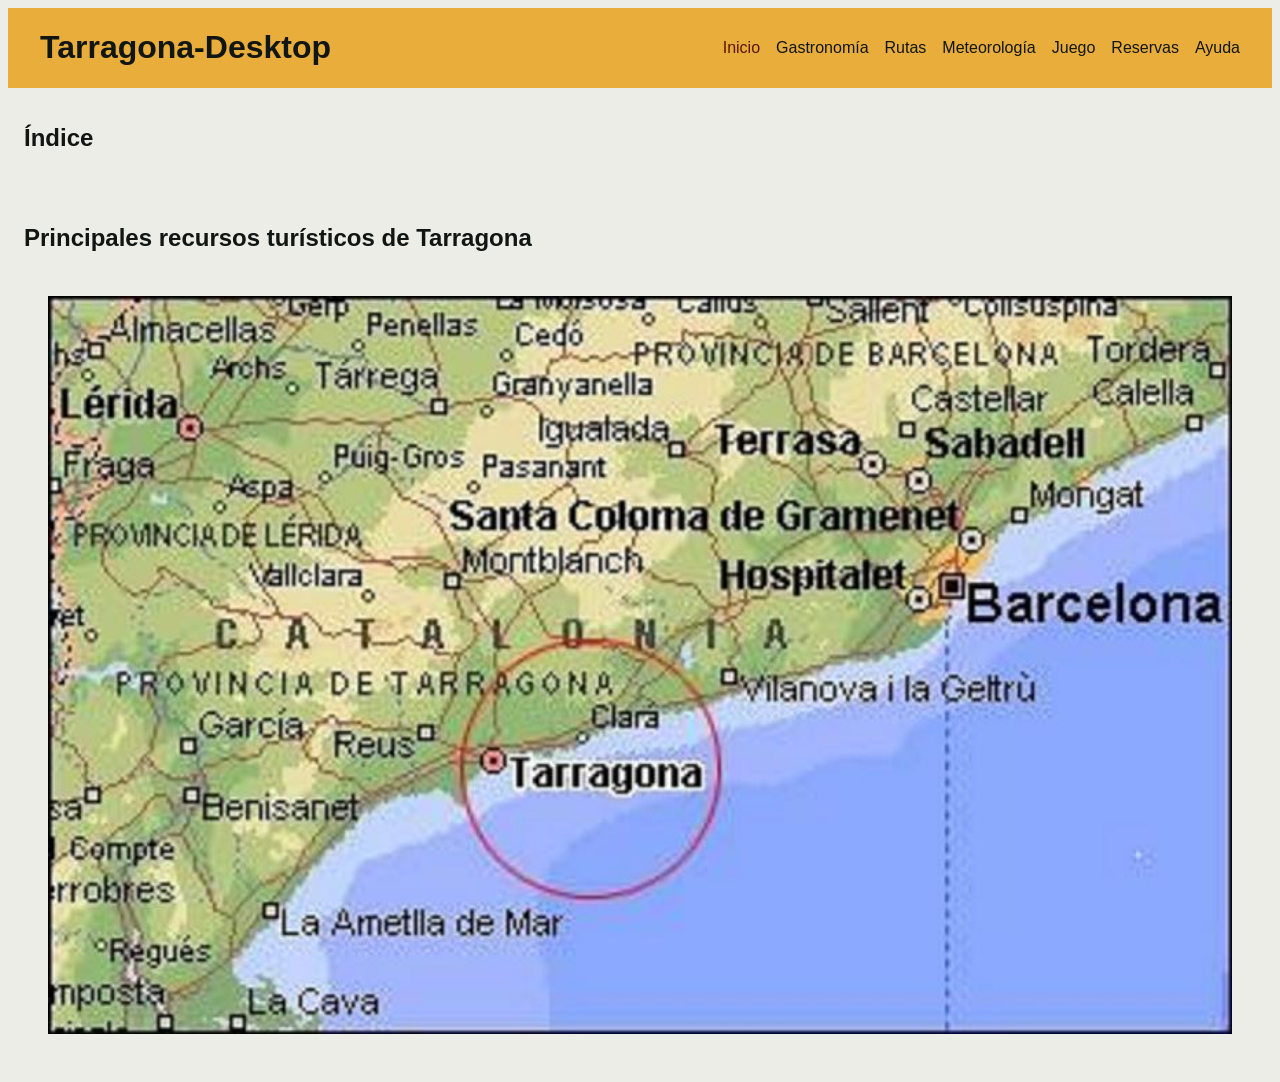
<file: index.html>
<!DOCTYPE HTML>

<html lang="es">
<head>
    <!-- Datos que describen el documento. Es el head!! -->
    <meta charset="UTF-8" />
    <title>Tarragona-Desktop</title>
    <meta name="author" content="Carmen Méndez Camino"/>
    <meta name="description" content="Índice del proyecto Tarragona-Desktop"/>
    <meta name="keywords" content="Índice, Tarragona"/>
    <meta name="viewport" content="width=device-width, initial-scale=1.0"/>
    <link rel="stylesheet" type="text/css" href="estilo/estilo.css" />
    <link rel="stylesheet" type="text/css" href="estilo/layout.css" />
    <link rel="icon" href="multimedia/favicon.ico"/>
    <script src="https://code.jquery.com/jquery-3.7.1.min.js"></script>
    <script src="js/carrusel.js"></script>
    <script src="js/noticias.js"></script>
</head>

<body>
    <!-- Datos con el contenidos que aparece en el navegador. Es el body! -->
    <header>
        <h1><a href="index.html" title="Inicio">Tarragona-Desktop</a></h1>  <!-- Debe ser el mismo en todos los documentos HTML del proyecto -->
        <nav> <!-- Menu de navegacion ; Sirve para cuando se pulse el tabulador ir cambiando el elemento -->
            <a href="index.html" title="Inicio de Tarragona-Desktop" class="active">Inicio</a>
            <a href="gastronomia.html" title="Información de la Gastronomia">Gastronomía</a>
            <a href="rutas.html" title="Información sobre rutas">Rutas</a>
            <a href="meteorologia.html" title="Información sobre meteorología">Meteorología</a>
            <a href="juego.html" title="Información sobre juego">Juego</a>
            <a href="reservas.php" title="Información sobre las reservas">Reservas</a>
            <a href="ayuda.html" title="Ayuda de Tarragona-Desktop" >Ayuda</a>
        </nav>
    </header>
    <main>
        <section>
            <h2>Índice</h2>
        </section>
    </main>
</body>
</html>
</file>
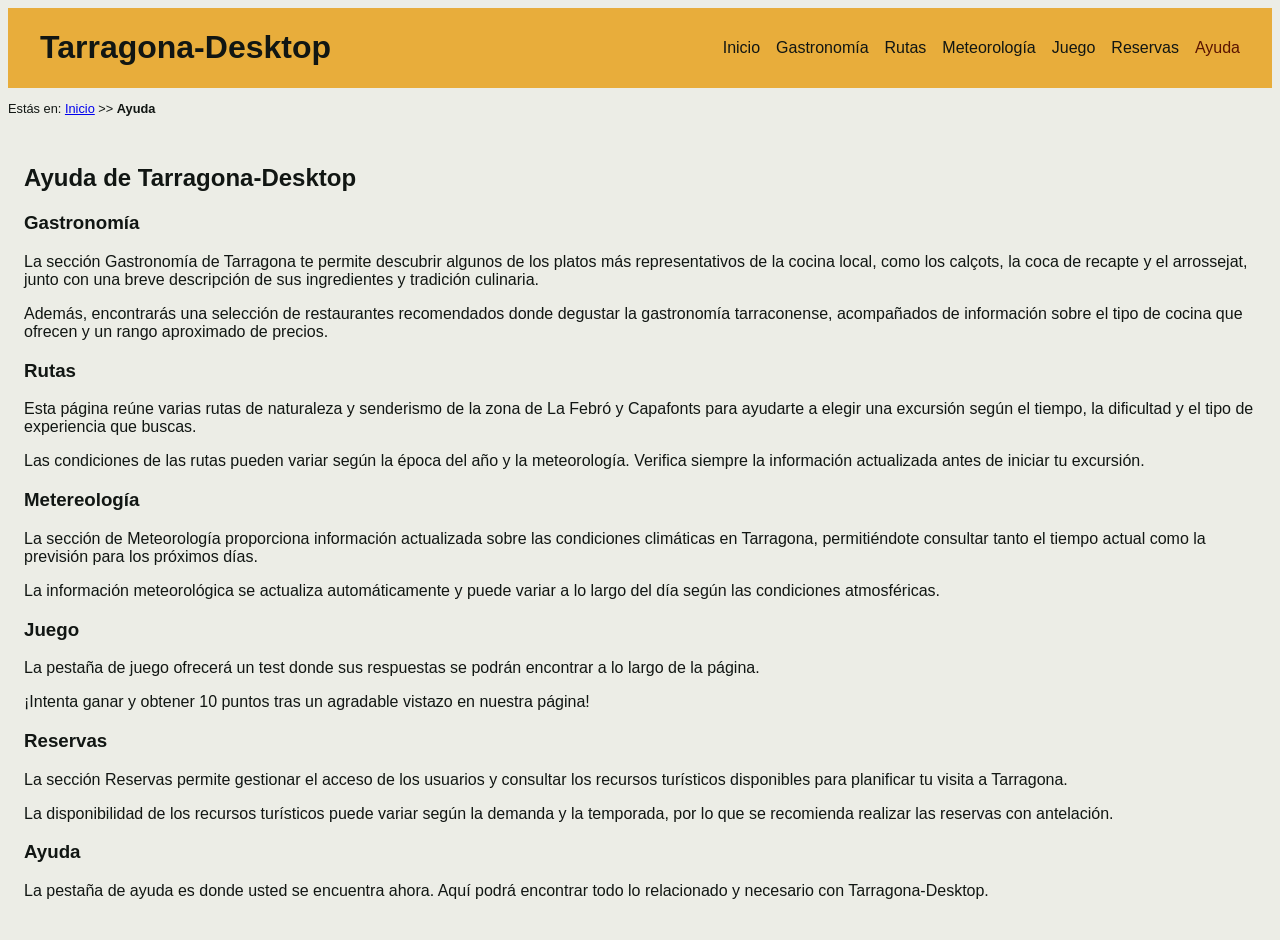
<file: ayuda.html>
<!DOCTYPE HTML>

<html lang="es">
<head>
    <!-- Datos que describen el documento. Es el head!! -->
    <meta charset="UTF-8" />
    <title>Tarragona-Ayuda</title>  <!-- Debe de hacer referencia al proyecto completo -->
    <meta name="author" content="Carmen Méndez Camino"/>
    <meta name="description" content="Información de ayuda del proyecto Tarragona-Desktop"/>
    <meta name="keywords" content="Ayuda, Tarragona"/>
    <meta name="viewport" content="width=device-width, initial-scale=1.0"/>
    <link rel="stylesheet" type="text/css" href="estilo/estilo.css" />
    <link rel="stylesheet" type="text/css" href="estilo/layout.css" />
    <link rel="icon" href="multimedia/favicon.ico"/>
</head>

<body>
    <!-- Datos con el contenidos que aparece en el navegador. Es el body!! -->
    <header>
        <h1><a href="index.html" title="Inicio">Tarragona-Desktop</a></h1>  <!-- Debe ser el mismo en todos los documentos HTML del proyecto -->
        <nav> <!-- Menu de navegacion ; Sirve para cuando se pulse el tabulador ir cambiando el elemento -->
            <a href="index.html" title="Inicio de Tarragona-Desktop">Inicio</a>
            <a href="gastronomia.html" title="Información de la Gastronomia">Gastronomía</a>
            <a href="rutas.html" title="Información sobre rutas">Rutas</a>
            <a href="meteorologia.html" title="Información sobre meteorología">Meteorología</a>
            <a href="juego.html" title="Información sobre juego">Juego</a>
            <a href="reservas.php" title="Información sobre las reservas">Reservas</a>
            <a href="ayuda.html" title="Ayuda de Tarragona-Desktop" class="active">Ayuda</a>
        </nav>
    </header>

    <!-- Migas de navegación -->
    <p>Estás en: <a href="index.html" title="Migaja de Inicio">Inicio</a> >> <strong>Ayuda</strong></p>
    <main>
        <section>
            <h2>Ayuda de Tarragona-Desktop</h2>
            <section>
                <h3>Gastronomía</h3>
                    <p>La sección Gastronomía de Tarragona te permite descubrir algunos de los platos más representativos de la cocina local, como los calçots, la coca de recapte y el arrossejat, junto con una breve descripción de sus ingredientes y tradición culinaria.</p>
                    <p>Además, encontrarás una selección de restaurantes recomendados donde degustar la gastronomía tarraconense, acompañados de información sobre el tipo de cocina que ofrecen y un rango aproximado de precios.</p>
            </section>

            <section>
                <h3>Rutas</h3>
                    <p>Esta página reúne varias rutas de naturaleza y senderismo de la zona de La Febró y Capafonts para ayudarte a elegir una excursión según el tiempo, la dificultad y el tipo de experiencia que buscas.</p>
                    <p>Las condiciones de las rutas pueden variar según la época del año y la meteorología. Verifica siempre la información actualizada antes de iniciar tu excursión.</p>
            </section>

            <section>
                <h3>Metereología</h3>
                    <p>La sección de Meteorología proporciona información actualizada sobre las condiciones climáticas en Tarragona, permitiéndote consultar tanto el tiempo actual como la previsión para los próximos días.</p>
                    <p>La información meteorológica se actualiza automáticamente y puede variar a lo largo del día según las condiciones atmosféricas.</p>
            </section>

            <section>
                <h3>Juego</h3>
                    <p>La pestaña de juego ofrecerá un test donde sus respuestas se podrán encontrar a lo largo de la página.</p>
                    <p>¡Intenta ganar y obtener 10 puntos tras un agradable vistazo en nuestra página!</p>
            </section>

            <section>
                <h3>Reservas</h3>
                    <p>La sección Reservas permite gestionar el acceso de los usuarios y consultar los recursos turísticos disponibles para planificar tu visita a Tarragona.</p>
                    <p>La disponibilidad de los recursos turísticos puede variar según la demanda y la temporada, por lo que se recomienda realizar las reservas con antelación.</p>
            </section>

            <section>
                <h3>Ayuda</h3>
                    <p>La pestaña de ayuda es donde usted se encuentra ahora. Aquí podrá encontrar todo lo relacionado y necesario con Tarragona-Desktop.</p>
            </section>

        </section>
    </main>
</body>
</file>
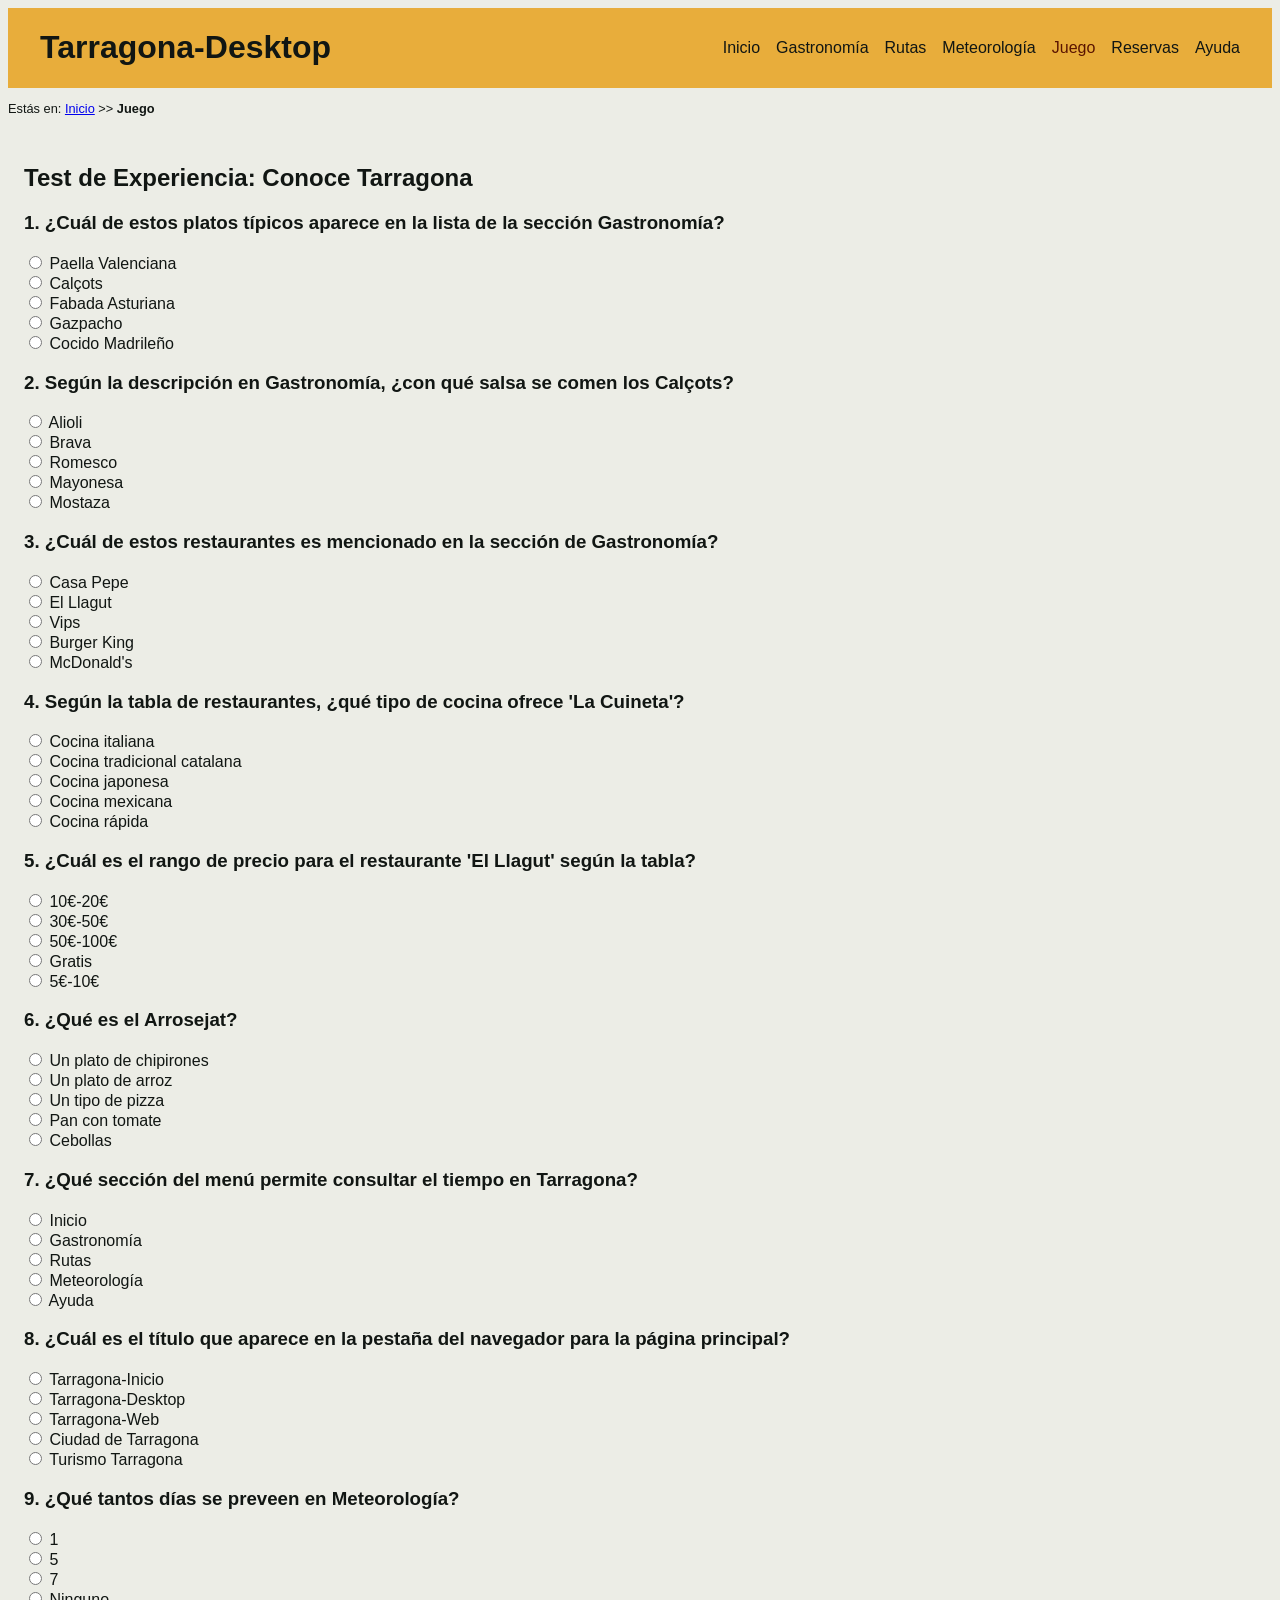
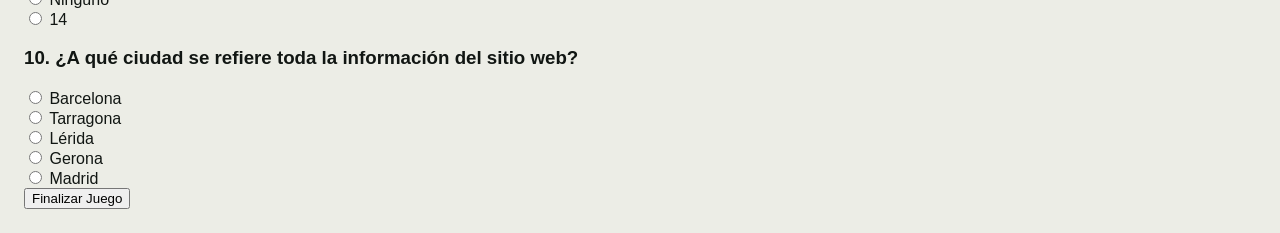
<file: juego.html>
<!DOCTYPE HTML>

<html lang="es">
<head>
    <!-- Datos que describen el documento. Es el head!! -->
    <meta charset="UTF-8" />
    <title>Tarragona-Juego</title>
    <meta name="author" content="Carmen Méndez Camino"/>
    <meta name="description" content="Información sobre el juego de Tarragona-Desktop"/>
    <meta name="keywords" content="Juego, Tarragona"/>
    <meta name="viewport" content="width=device-width, initial-scale=1.0"/>
    <link rel="stylesheet" type="text/css" href="estilo/estilo.css" />
    <link rel="stylesheet" type="text/css" href="estilo/layout.css" />
    <link rel="icon" href="multimedia/favicon.ico"/>
    <script src="https://code.jquery.com/jquery-3.7.1.min.js"></script>
    <script src="js/juego.js"></script>
</head>

<body>
    <!-- Datos con el contenidos que aparece en el navegador. Es el body!! -->
    <header>
        <h1><a href="index.html" title="Inicio">Tarragona-Desktop</a></h1>  <!-- Debe ser el mismo en todos los documentos HTML del proyecto -->
        <nav> <!-- Menu de navegacion ; Sirve para cuando se pulse el tabulador ir cambiando el elemento -->
            <a href="index.html" title="Inicio de Tarragona-Desktop">Inicio</a>
            <a href="gastronomia.html" title="Información de la Gastronomia" >Gastronomía</a>
            <a href="rutas.html" title="Información sobre rutas">Rutas</a>
            <a href="meteorologia.html" title="Información sobre meteorología">Meteorología</a>
            <a href="juego.html" title="Información sobre juego" class="active">Juego</a>
            <a href="reservas.php" title="Información sobre las reservas">Reservas</a>
            <a href="ayuda.html" title="Ayuda de Tarragona-Desktop" >Ayuda</a>
        </nav>
    </header>

    <!-- Migas de navegación -->
    <p>Estás en: <a href="index.html" title="Migaja de Inicio">Inicio</a> >> <strong>Juego</strong></p>
    
    <main>
        <!-- El juego se cargará aquí dinámicamente mediante ECMAScript puro -->
    </main>
</body>
</html>
</file>
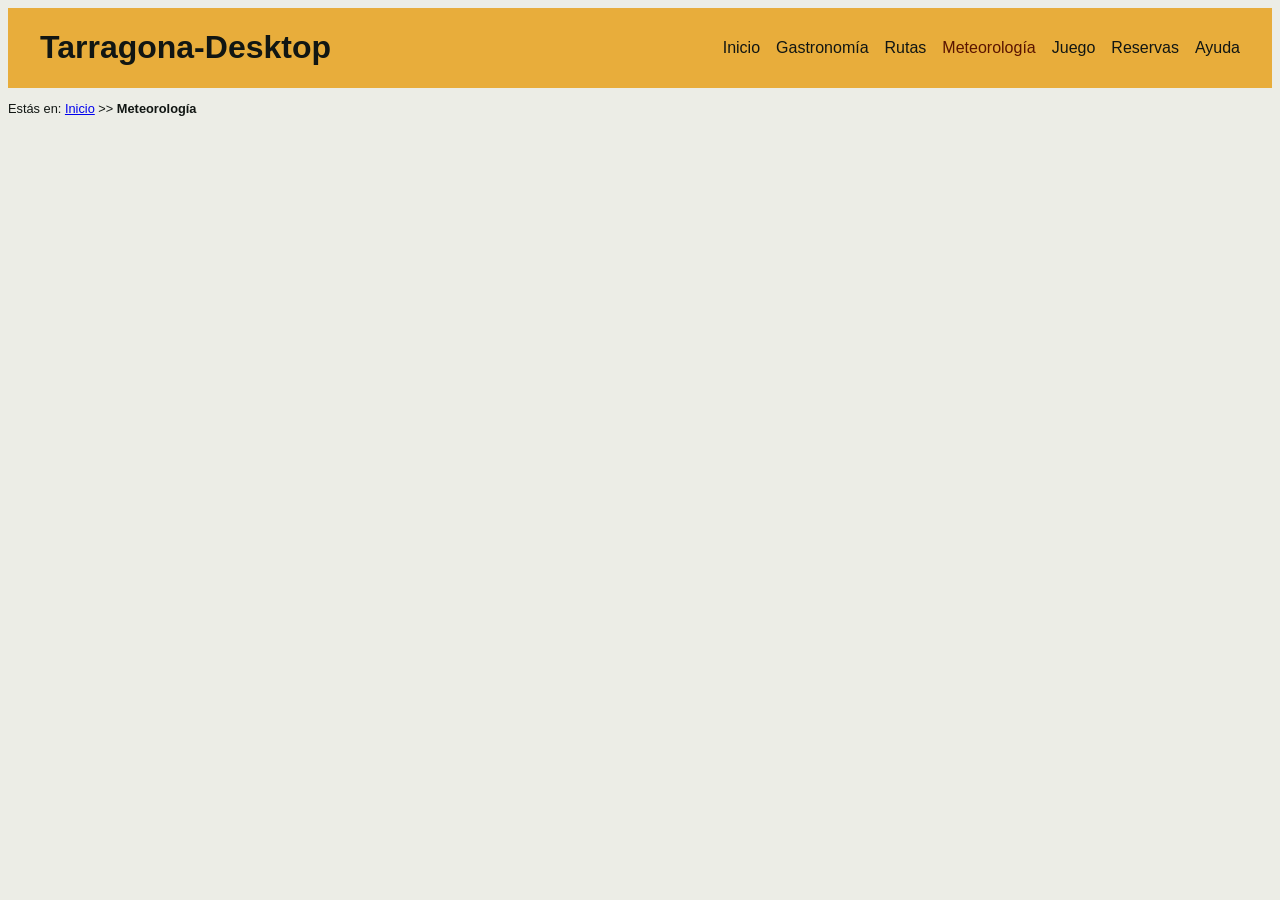
<file: meteorologia.html>
<!DOCTYPE HTML>

<html lang="es">
<head>
    <!-- Datos que describen el documento. Es el head!! -->
    <meta charset="UTF-8" />
    <title>Tarragona-Meteorología</title>
    <meta name="author" content="Carmen Méndez Camino"/>
    <meta name="description" content="Información sobre la meteorología de Tarragona"/>
    <meta name="keywords" content="Meteorología, Tarragona"/>
    <meta name="viewport" content="width=device-width, initial-scale=1.0"/>
    <link rel="stylesheet" type="text/css" href="estilo/estilo.css" />
    <link rel="stylesheet" type="text/css" href="estilo/layout.css" />
    <link rel="icon" href="multimedia/favicon.ico"/>
    <script src="https://code.jquery.com/jquery-3.7.1.min.js"></script>
    <script src="js/meteorologia.js"></script>
</head>

<body>
    <!-- Datos con el contenidos que aparece en el navegador. Es el body!! -->
    <header>
        <h1><a href="index.html" title="Inicio">Tarragona-Desktop</a></h1>  <!-- Debe ser el mismo en todos los documentos HTML del proyecto -->
        <nav> <!-- Menu de navegacion ; Sirve para cuando se pulse el tabulador ir cambiando el elemento -->
            <a href="index.html" title="Inicio de Tarragona-Desktop">Inicio</a>
            <a href="gastronomia.html" title="Información de la Gastronomia" >Gastronomía</a>
            <a href="rutas.html" title="Información sobre rutas">Rutas</a>
            <a href="meteorologia.html" title="Información sobre meteorología" class="active">Meteorología</a>
            <a href="juego.html" title="Información sobre juego">Juego</a>
            <a href="reservas.php" title="Información sobre las reservas">Reservas</a>
            <a href="ayuda.html" title="Ayuda de Tarragona-Desktop" >Ayuda</a>
        </nav>
    </header>

    <!-- Migas de navegación -->
    <p>Estás en: <a href="index.html" title="Migaja de Inicio">Inicio</a> >> <strong>Meteorología</strong></p>
    
    <main>
        <!-- La información meteorológica se cargará aquí dinámicamente -->
    </main>
</body>
</html>
</file>
<file: estilo/estilo.css>
/* Datos personales: Carmen Méndez Camino UO299841 */

/* Estilos generales del proyecto Tarragona-Desktop */
/* Paleta de colores en RGB: Rojo #5A1400 ; Amarillo #E8AD3B ; Marrón oscuro #111613 ; Blanco no puro #ECede6 */

/* body */
/* Hereda fuentes predeterminadas del navegador, aplica un color de fondo y un color de texto */
/* Especificidad: 0,0,1 */
body {
    font-family: Helvetica, Arial, sans-serif;
    background-color: #ECede6;
    color: #111613;
}

/* header */
/* Hereda fuentes de body. Define fondo específico para la cabecera */
/* Especificidad: 0,0,1 */
header {
    background-color: #E8AD3B;
}

/* header a */
/* Hereda color de body a través de header. Se redefine para navegación */
/* Especificidad: 0,0,2 */
header a {
    color: #111613; /* Redefinición de color para enlaces en cabecera */
    text-decoration-line: none;
}

/* h1, nav */
/* Heredan fondo de header. Se aplica color específico de la marca */
/* Especificidad: 0,0,1 */
h1, nav {
    color: #5A1400;
}

/* body > p:first-of-type (migas de pan) */
/* Hereda color y fuente de body. Se ajusta tamaño para migas de pan */
/* Especificidad: 0,0,2 */
body > p:first-of-type {
    font-size: 0.8rem;
}

/* label > input[type="file"] */
/* Hereda propiedades de fuente del contenedor. Se oculta texto nativo para personalización */
/* Especificidad: 0,0,2 */
label > input[type="file"] {
    font-size: 0;
    color: transparent; /* Justificación: Se oculta para usar ::file-selector-button personalizado */
}

/*especificacion (0,1,2)*/
/*Hereda de body en este caso el background*/
header a.active {
    color: #5A1400;
}
</file>
<file: estilo/layout.css>
/* Datos personales: Carmen Méndez Camino UO299841 */
/* Layout general del proyecto Tarragona-Desktop */

/* header */
/* Define el contenedor principal con Flexbox para alineación horizontal */
/* Especificidad: 0,0,1 */
header {
    display: flex;
    justify-content: space-between;
    align-items: center;
    padding: 0 2rem;
}

/* nav */
/* Usa Flexbox para organizar los enlaces de navegación */
/* Especificidad: 0,0,1 */
nav {
    display: flex;
    gap: 1rem;
}

/* main */
/* Contenedor principal con Grid Layout para organizar las secciones */
/* Especificidad: 0,0,1 */
main {
    display: grid;
    grid-template-columns: 1fr;
    gap: 2rem;
    padding: 1rem;
}

/* section article */
/* Cada artículo se comporta como un contenedor flexible para sus elementos internos */
/* Especificidad: 0,0,2 */
section > article {
    display: flex;
    flex-direction: column;
    gap: 1rem;
    padding: 1.5rem;
    border-radius: 0.5rem;
}

/* section article img (para las imágenes del carrusel en el index) */
/* Especificidad: 0,0,3 */
section > article img {
    width: 100%;
    height: auto;
    max-width: none;
}

/* video */
/* Se asegura que los vídeos no desborden el contenedor en pantallas pequeñas */
/* Especificidad: 0,0,1 */
video {
    max-width: 100%;
    height: auto;
}

/* table */
/* Se asegura que las tablas no rompan el layout en pantallas pequeñas */
/* Especificidad: 0,0,1 */
table {
    width: 100%;
    border-collapse: collapse;
}

/* div (específicamente para mapas dinámicos como se permite) */
/* Especificidad: 0,0,1 */
div {
    width: 100%;
    min-height: 25rem;
}

/* section img (para la galería de fotos de rutas) */
/* Especificidad: 0,0,2 */
section > section img {
    display: inline-block;
    max-width: 12.5rem;
    margin: 0.625rem;
}

/* section svg (para la altimetría de rutas) */
/* Especificidad: 0,0,2 */
section svg {
    width: 100%;
    height: auto;
}

/* Media Queries para adaptabilidad */

/* Tablets y pantallas medianas */
@media (max-width: 50rem) {
    /* header */
    /* Cambia a disposición vertical para ahorrar espacio horizontal */
    /* Especificidad: 0,0,1 */
    header {
        flex-direction: column;
        padding: 1rem;
    }
    
    /* nav */
    /* Los enlaces se apilan en móviles */
    /* Especificidad: 0,0,1 */
    nav {
        flex-direction: column;
        align-items: center;
    }

    /* table, thead, tbody, tr, th, td */
    /* Las tablas se comportan como bloques para evitar el desbordamiento horizontal */
    /* Especificidad: 0,0,1 */
    table, thead, tbody, tr, th, td {
        display: block;
        width: 100%;
    }

    /* tr */
    /* Margen entre filas en vista móvil */
    /* Especificidad: 0,0,1 */
    tr {
        margin-bottom: 1rem;
    }
}


/* Móviles pequeños */
@media (max-width: 30rem) {
    /* main */
    /* Reduce el padding en pantallas muy pequeñas */
    /* Especificidad: 0,0,1 */
    main {
        padding: 0.5rem;
    }
    
    /* body > p:first-of-type (migas de pan) */
    /* Se ocultan en móviles para limpiar la interfaz */
    /* Especificidad: 0,0,2 */
    body > p:first-of-type {
        display: none;
    }
}
</file>
